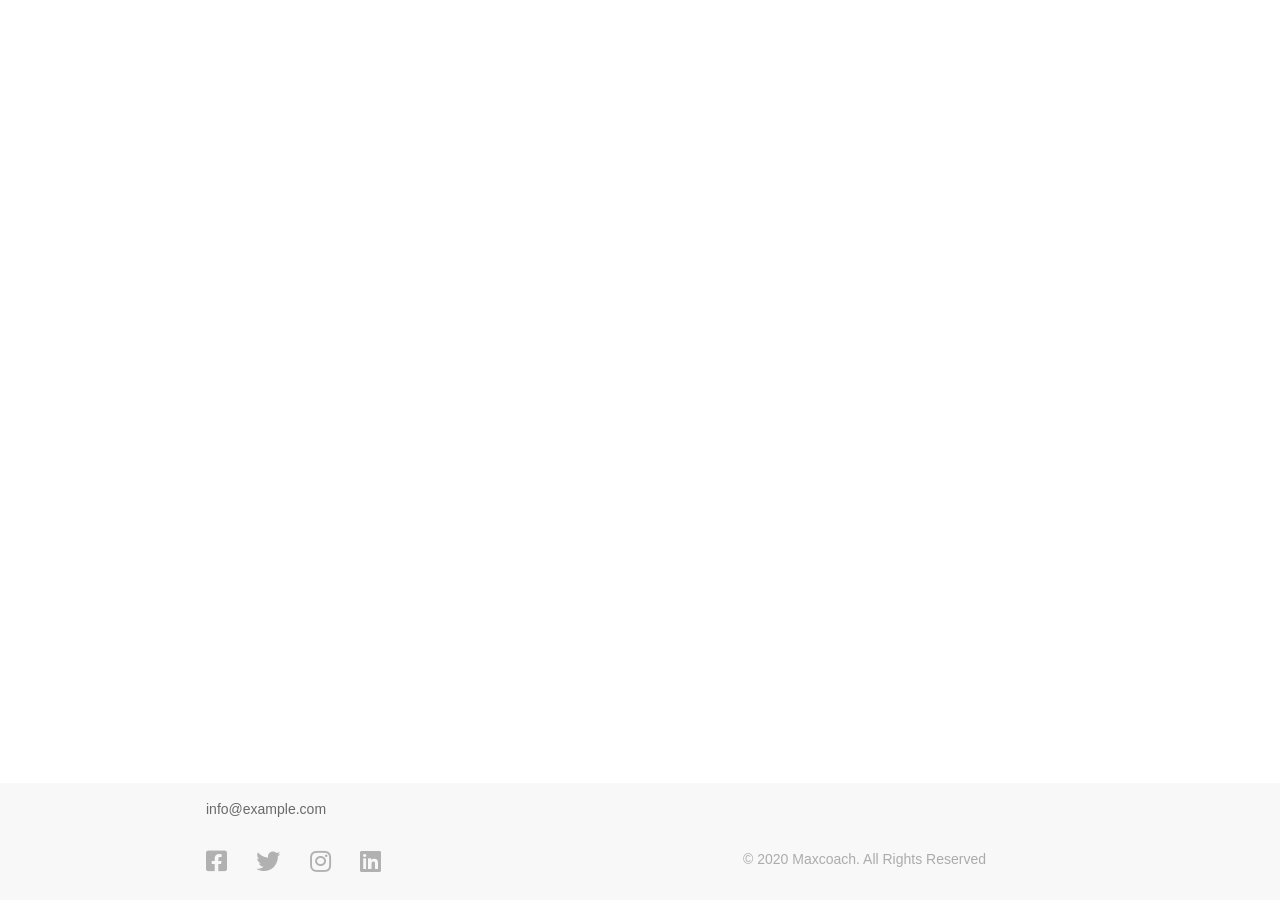
<file: exam system/exam system/index.html>
﻿
<!DOCTYPE html>
<html>
<head>
    <meta charset="utf-8" />


    <FRAMESET COLS="*" border="0">


       


        <FRAMESET ROWS="12%, 75%, *" border="0">
            <FRAME NAME="F3" SRC="links.aspx" noresize scrolling="no" />
            <FRAME NAME="F4" SRC="" noresize scrolling="auto" />
            <FRAME NAME="F5" SRC="footer.htm" noresize scrolling="no" />
        </FRAMESET>


    </FRAMESET>


</head>

<BODY>


</BODY>



</html>
</file>
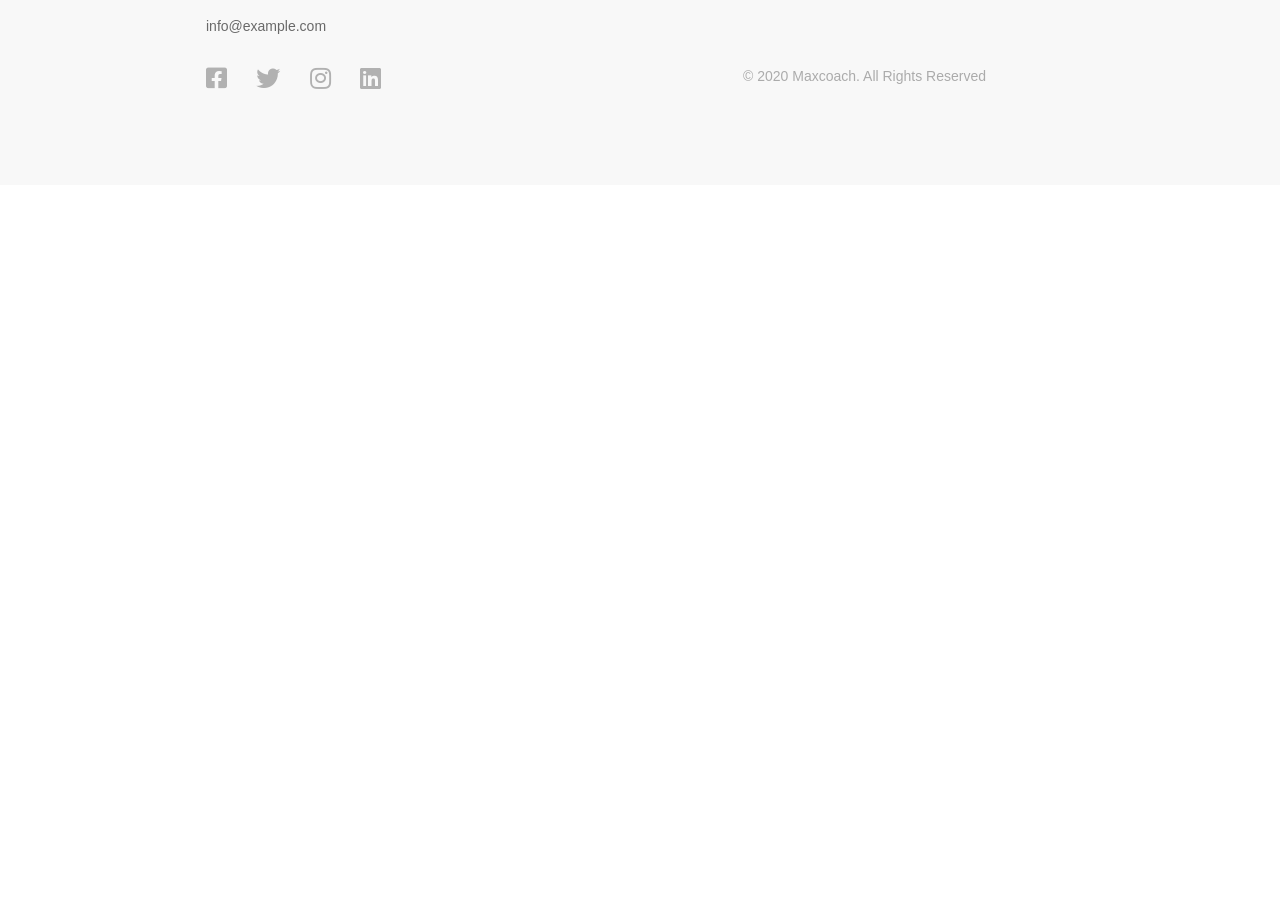
<file: exam system/exam system/footer.htm>
﻿<!DOCTYPE html>
<html>
<head>
    <meta charset="utf-8" />
    <title></title>
    <link href="fontawesome-free-5.13.1-web/css/all.min.css" rel="stylesheet">
    <link rel="stylesheet" href="css/bootstrap.min.css">
    <link rel="stylesheet" href="css/hover-min.css">
    <style type="text/css">
        .container {
            padding: 16px;
            max-width: 900px;
            max-height: 300px !important;
        }
        .py-5 {
            max-height: 200px !important;
            margin-top: 0;
            padding-top: 0!important;
        }
        .newa {
            color: #696969;
            text-decoration: none !important;
            transition: color 0.3s ease-in-out;
        }
        .newa:hover {
            color: #50A4AC!important;
         }
    </style>
</head>
<body>
    <section class=" py-5 " style="background-color: #f8f8f8;">
        <div class="container pt-3">
            <div class="row">
                <div class="col-md-6">
                   
                    <a href="#" class="mb4 newa" style="font-size: 14px;font-weight: 500;color: #696969; text-decoration: none; display: block;">info@example.com</a><br>
                    <a href="#" class=" mb-4 newa" style="font-size: 24px;font-weight: 500;color: rgba(105,105,105,0.5); display: inline-block; margin-right: 25px;"><i class="fab fa-facebook-square"></i></a>
                    <a href="#" class=" mb-4 newa" style="font-size: 24px;font-weight: 500;color: rgba(105,105,105,0.5); display: inline-block;margin-right: 25px;"><i class="fab fa-twitter"></i></a>
                    <a href="#" class=" mb-4 newa" style="font-size: 24px;font-weight: 500;color: rgba(105,105,105,0.5); display: inline-block;margin-right: 25px;"><i class="fab fa-instagram"></i></a>
                    <a href="#" class=" mb-4 newa" style="font-size: 24px;font-weight: 500;color: rgba(105,105,105,0.5); display: inline-block;margin-right: 25px;"><i class="fab fa-linkedin"></i></a>
                </div>
              
                <div class="col-md-6" style="margin-top:50px;">
                    <p class="copyright" style="color: #ababab;font-size: 14px;text-align: center;">© 2020 Maxcoach. <a href="https://hasthemes.com/" class="newa" style="color: #ababab; text-decoration: none;">All Rights Reserved</a></p>
                    <!--                      <div id="paypal-button-container"></div>-->
                </div>
            </div>
    </section>
</body>
</html>
</file>
